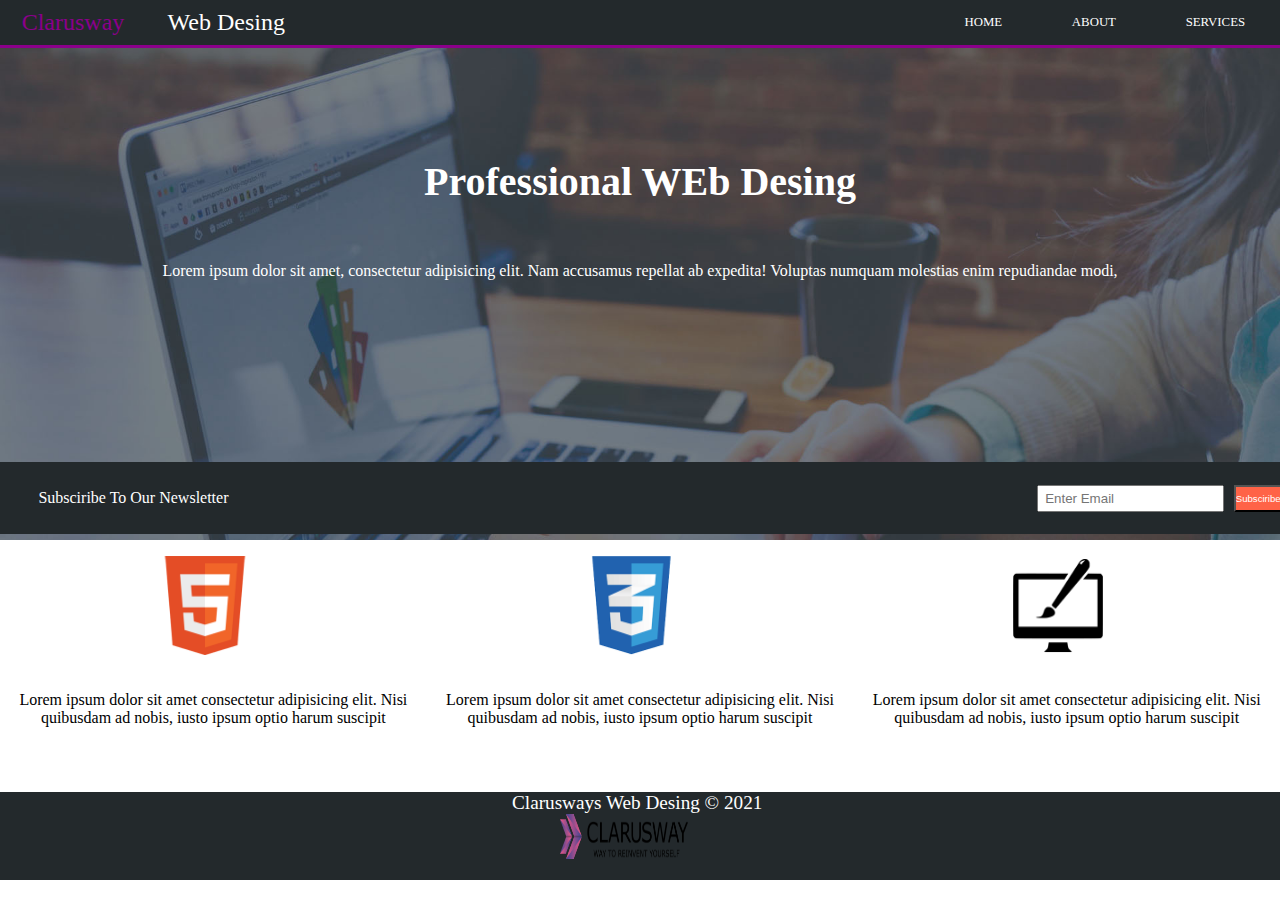
<file: index.html>
<!DOCTYPE html>
<html lang="en">

<head>
    <meta charset="UTF-8">
    <meta http-equiv="X-UA-Compatible" content="IE=edge">
    <meta name="viewport" content="width=device-width, initial-scale=1.0">
    <title>Document</title>
    <link rel="stylesheet" href="style.css">
</head>

<body>
    <div class="container">
        <div class="section">
            <div class="section1">
                <div class="section1__left">
                    <span> Clarusway</span> Web Desing
                </div>
                <div style="width: 50%;"></div>
                <div class="section1__right">
                    <div class="section1__sağ"> <a href="index.html">HOME</a> </div>
                    <div class="section1__orta"> <a href="index2.html">ABOUT</a> </div>
                    <div class="section1__sol"> <a href="index3.html">SERVICES</a> </div>
                </div>
            </div>
            <div class="section2">
                <div>
                    <p class="section2__p1">
                        Professional WEb Desing
                    </p>
                    <p class="section2__p2">
                        Lorem ipsum dolor sit amet, consectetur adipisicing elit. Nam accusamus repellat ab expedita!
                        Voluptas numquam molestias enim repudiandae modi,
                    </p>
                </div>
            </div>

            <div class="section3">
                <div class="section3__div1" style="font-size: 1rem;">Subsciribe To Our Newsletter</div>
                <div style="width: 50%;"></div>
                <div class="section3__div2">
                    <input type="text" placeholder="Enter Email">
                    <button>Subsciribe</button>
                </div>
            </div>
        </div>



        <div class="section4">
            <div class="section4__div1">
                <div class="section4__div1-img ">
                    <img src="./img/logo_html.png" alt="">
                </div>
                <div class="section4__div1-letter ">
                    Lorem ipsum dolor sit amet consectetur adipisicing elit. Nisi quibusdam ad nobis, iusto ipsum optio
                    harum suscipit
                </div>
            </div>
            <div class="section4__div1">
                <div class="section4__div1-img ">
                    <img src="./img/logo_css.png" alt="">
                </div>
                <div class="section4__div1-letter"> Lorem ipsum dolor sit amet consectetur adipisicing elit. Nisi quibusdam ad nobis, iusto ipsum optio
                    harum suscipit</div>
            </div>
            <div class="section4__div1">
                <div class="section4__div1-img ">
                        <img src="./img/logo_brush.png" alt="">
                </div>
                <div class="section4__div1-letter"> Lorem ipsum dolor sit amet consectetur adipisicing elit. Nisi quibusdam ad nobis, iusto ipsum optio
                    harum suscipit</div>
            </div>
        </div>
        <div class="foother">
            <div>Clarusways Web Desing © 2021</div>
            <div>
             <img src="./img/clarusway_logo.png" alt="">
            </div>
           
        </div>
    </div>
</body>

</html>
</file>
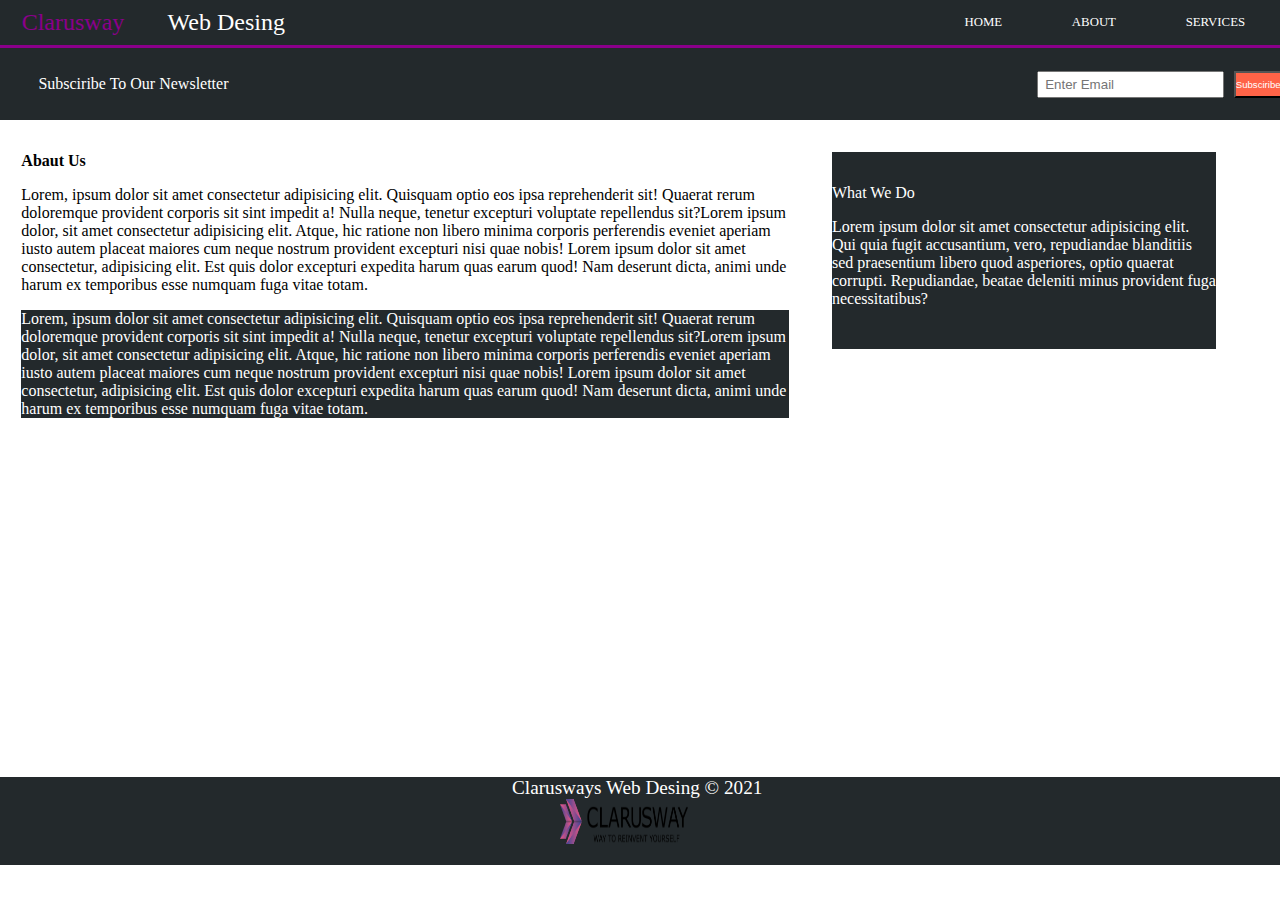
<file: index2.html>
<!DOCTYPE html>
<html lang="en">

<head>
    <meta charset="UTF-8">
    <meta http-equiv="X-UA-Compatible" content="IE=edge">
    <meta name="viewport" content="width=device-width, initial-scale=1.0">
    <title>Document</title>
    <link rel="stylesheet" href="style2.css">
</head>

<body>
    <div class="container">
        <div class="section">
            <div class="section1">
                <div class="section1__left">
                    <span> Clarusway</span> Web Desing
                </div>
                <div style="width: 50%;"></div>
                <div class="section1__right">
                    <div class="section1__sağ"> <a href="index.html">HOME</a> </div>
                    <div class="section1__orta"> <a href="index2.html">ABOUT</a> </div>
                    <div class="section1__sol"> <a href="index3.html">SERVICES</a> </div>
                </div>
            </div>
            <div class="section3">
                <div class="section3__div1" style="font-size: 1rem;">Subsciribe To Our Newsletter</div>
                <div style="width: 50%;"></div>
                <div class="section3__div2">
                    <input type="text" placeholder="Enter Email">
                    <button>Subsciribe</button>
                </div>
            </div>
            <div class="section2">

                <div class="section2__div1">
                    <p style="font-weight: 900;">Abaut Us</p>
                    <div style="margin-top: 1rem;"> 
                        Lorem, ipsum dolor sit amet consectetur adipisicing elit. Quisquam optio eos ipsa reprehenderit
                        sit! Quaerat rerum doloremque provident corporis sit sint impedit a! Nulla neque, tenetur
                        excepturi voluptate repellendus sit?Lorem ipsum dolor, sit amet consectetur adipisicing elit.
                        Atque, hic ratione non libero minima corporis perferendis eveniet aperiam iusto autem placeat
                        maiores cum neque nostrum provident excepturi nisi quae nobis! Lorem ipsum dolor sit amet
                        consectetur, adipisicing elit. Est quis dolor excepturi expedita harum quas earum quod! Nam
                        deserunt dicta, animi unde harum ex temporibus esse numquam fuga vitae totam.
                    </div>
                    <div class="a">
                        Lorem, ipsum dolor sit amet consectetur adipisicing elit. Quisquam optio eos ipsa reprehenderit
                        sit! Quaerat rerum doloremque provident corporis sit sint impedit a! Nulla neque, tenetur
                        excepturi voluptate repellendus sit?Lorem ipsum dolor, sit amet consectetur adipisicing elit.
                        Atque, hic ratione non libero minima corporis perferendis eveniet aperiam iusto autem placeat
                        maiores cum neque nostrum provident excepturi nisi quae nobis! Lorem ipsum dolor sit amet
                        consectetur, adipisicing elit. Est quis dolor excepturi expedita harum quas earum quod! Nam
                        deserunt dicta, animi unde harum ex temporibus esse numquam fuga vitae totam.
                    </div>


                </div>
                <div class="section2__div2" style="background-color: #23292c;color: white;">
                    <p style="margin-top: 2rem;">What We Do</p>
                    <div style="margin-top: 1rem;">
                        Lorem ipsum dolor sit amet consectetur adipisicing elit. Qui quia fugit accusantium, vero,
                        repudiandae blanditiis sed praesentium libero quod asperiores, optio quaerat corrupti.
                        Repudiandae, beatae deleniti minus provident fuga necessitatibus?
                    </div>
                    
                </div>

                <div>

                </div>
            </div>

            <div class="foother">
                <div>Clarusways Web Desing © 2021</div>
                <div>
                    <img src="./img/clarusway_logo.png" alt="">
                </div>

            </div>
        </div>
    </div>





</body>

</html>
</file>
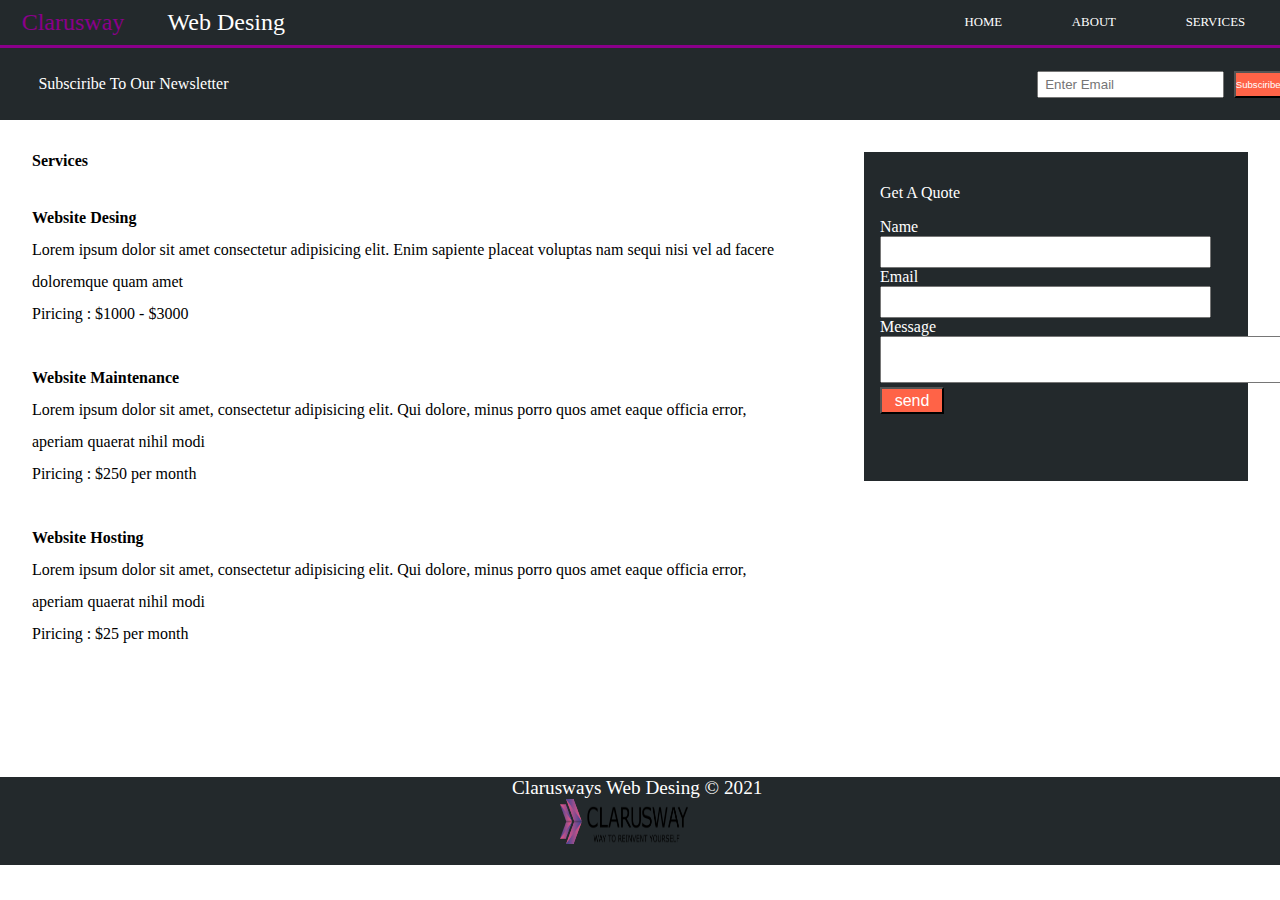
<file: index3.html>
<!DOCTYPE html>
<html lang="en">

<head>
    <meta charset="UTF-8">
    <meta http-equiv="X-UA-Compatible" content="IE=edge">
    <meta name="viewport" content="width=device-width, initial-scale=1.0">
    <title>Document</title>
    <link rel="stylesheet" href="style3.css">
</head>

<body>
    <div class="container">
        <div class="section">
            <div class="section1">
                <div class="section1__left">
                    <span> Clarusway</span> Web Desing
                </div>
                <div style="width: 50%;"></div>
                <div class="section1__right">
                    <div class="section1__sağ"> <a href="index.html">HOME</a> </div>
                    <div class="section1__orta"> <a href="index2.html">ABOUT</a> </div>
                    <div class="section1__sol"> <a href="index3.html">SERVICES</a> </div>
                </div>
            </div>
            <div class="section3">
                <div class="section3__div1" style="font-size: 1rem;">Subsciribe To Our Newsletter</div>
                <div style="width: 50%;"></div>
                <div class="section3__div2">
                    <input type="text" placeholder="Enter Email">
                    <button>Subsciribe</button>
                </div>
            </div>
            <div class="section2">
                <div class="section2__div1">
                    <div  class="section2__div1-1"  style="font-weight: 900;">Services</div>
                    <div  class="section2__div1-2">
                        <div>
                            <p style="font-weight: 900;">Website Desing</p>
                            <p > Lorem ipsum dolor sit amet consectetur adipisicing elit. Enim sapiente placeat voluptas
                                nam sequi nisi vel ad facere doloremque quam amet </p>

                            <p>Piricing : $1000 - $3000</p>
                        </div>
                        <div>
                            <p  style="font-weight: 900;">Website Maintenance</p>
                            <p>Lorem ipsum dolor sit amet, consectetur adipisicing elit. Qui dolore, minus porro quos
                                amet eaque officia error, aperiam quaerat nihil modi</p>
                                <p>Piricing : $250 per month</p>
                        </div>
                        <div>
                            <p  style="font-weight: 900;"> Website Hosting</p>
                            <p>Lorem ipsum dolor sit amet, consectetur adipisicing elit. Qui dolore, minus porro quos
                                amet eaque officia error, aperiam quaerat nihil modi </p>
                                <p>Piricing : $25 per month</p>
                        </div>
                    </div>
                </div>
                <div  class="section2__div2">
                    <div class="section2__div2-form"> 
                        <label for="" >Get A Quote</label><br>
                        <form action="" style="margin-top: 1rem; ">
                            <label for="">Name</label><br>
                            <input type="text"><br>
                            <label for="">Email</label><br>
                            <input type="text"><br>
                            <label for="">Message</label><br>
                            <textarea name="" id="textarea" cols="51" rows="3"></textarea><br>
                            <button style="font-size: 1rem;">send</button>
    
                        </form>
                    </div>
                    
                </div>


            </div>

            <div class="foother">
                <div>Clarusways Web Desing © 2021</div>
                <div>
                    <img src="./img/clarusway_logo.png" alt="">
                </div>

            </div>
        </div>
    </div>





</body>

</html>
</file>
<file: style.css>
*{
    margin: 0;
    padding: 0;
    box-sizing: border-box;
}
.container{
     /* border: solid red;  */
    /* height: 100vh;  */
    width: 100vw;
}
.section{
    /* border: solid blue; */
    height: 60vh;
    background-image: url(./img/showcase.jpg);
    background-size: cover;
 background-attachment: scroll;
    background-repeat: no-repeat;
}
.section1{
    display: flex;
    height: 3rem;
    justify-content: space-around;
    background-color: #23292c;
    color: white;
    border-bottom: 3px solid darkmagenta;
}
span{
    color: darkmagenta;
    
}
.section1__left{
    /* border: solid rgb(225, 0, 255); */
    width: 35vmin;
    /* height: 5vmin; */
    display: flex;
    justify-content: space-around;
    align-items: center;
    font-size: 1.5rem;
}
.section1__right{
    /* border: solid rgb(151, 37, 85); */
    width: 40vmin;
    /* height: 5vmax; */
    display: flex;
    justify-content: space-around;
    
}
a{
    text-decoration: none;
    color: white;
    font-size: 0.8rem;
}
a:visited{
    color: darkmagenta; 
}

.section1__sağ,.section1__orta,.section1__sol{
    display: flex;
    align-items: center;
}
@media screen and (max-width: 800px) {
    .section1__left,.section1__right {
      font-size: 0.8rem;
      width: 20rem;
    }
    a{
        font-size: 0.6rem;
    }

  }
/* ----------------------------------------------------------------------------------------------------- */

.section2{
    /* min-height: 20rem; */
    height: 46vh;
    /* border: solid blueviolet; */
    display: flex;
    justify-content: center;
    align-items: center;
    
}
.section2__p1{
    height: 8vh;
    /* border:  solid springgreen; */
    color: white;
    text-align: center;
    font-size: 2.5rem;
    font-weight: 900;
    width: 90vw;
    margin: auto;
    margin-bottom:2rem ;
}
.section2__p2{
    height: 10vh;
    /* border:  solid springgreen; */
    color: white;
    text-align:center ;
    width:90vw;
    margin: auto;
}

.section3{
    display: flex;
    height:8vh;
    justify-content: space-around;
    background-color: #23292c;
    color: white;
    /* border: tomato solid; */
}
.section3__div1{
    width: 16vw;
    /* border: solid tan; */
    font-size: 1.2rem;
    align-items: center;
    display: flex;
}
.section3__div2{
    width: 16vw;
    /* border: solid tan; */
    display: flex;
    align-items: center;
    
}
button{
    width: 5vw;
    font-size: 0.6rem;
    height: 3vh;
    background-color: tomato;
    color: white;

}
input{
    height: 3vh;
    margin-right: 0.6rem;
    padding-left: 0.4rem;
}
@media screen and (max-width: 600px) {
    .section3{
        flex-direction: column;
       
    }
    .section2__p1 {
      font-size: 1.5rem;
      margin-bottom: 0;
    }
    .section2__p2{
        font-size: 0.8rem;
        text-align: justify;
    }
    .section3__div1{
        /* justify-content: space-around; */
        width:45vw ;
        font-size: 0.8rem;
        margin: auto;
    }
    .section3__div2{
        width:60vw ;
        margin: auto;
    }
   button{
       width: 30vw;
   }
}
/* ------------------------------------------------------------------------------------ */


.section4{
    height: 28vh;
    /* border:  solid royalblue; */
    display: flex;
    justify-content: space-around;
}
.section4__div1{
    /* border:  solid springgreen; */
    /* height: 35vh; */
    display: flex;
   align-items: center;
   flex-direction: column;
   gap: 2rem;
   width: 30rem;
}
img{
    width: 7vw;
    height: 11vh;
}
.section4__div1-img{
    /* border:  solid yellow; */
    width: 25%;
    margin-top: 1rem;

}
.section4__div1-letter{
    /* border:  solid yellow; */
    text-align: center;

}
@media screen and (max-width: 600px) {
img{
    width: 10vw;
    height: 5vh;
    
}
.section4{
    flex-direction: column;
     height: 55vh;
   
  
}
.section4__div1{
    gap: 0;
    height: 20vh;
    align-items: flex-start;
    /* border: rebeccapurple solid; */
    
}
.section4__div1-letter{
    width: 80vw;
    height: 10vh;
    margin: auto;
    margin-left: 2rem;
    

}
.section4__div1-img{
    margin: auto;
    
}
}
/* ----------------------------------------------------------------------- */
.foother{
    /* border:  solid red; */
    background-color: #23292c;
}
.foother img{
    width: 10vw;
    height: 5vh;
/* border: blueviolet solid; */
    margin: 0rem 0 1rem 3rem;
}
.foother div{
    margin: auto;
    /* border: solid blue; */
    width: 20%;
    font-size: 1.2rem;
    color: white;
}
@media screen and (max-width: 600px){
    .foother div{
        width:60% ;
        font-size: 1rem;
    }
    .foother img{
        width:15vh ;
    }
}
</file>
<file: style2.css>
*{
    margin: 0;
    padding: 0;
    box-sizing: border-box;
}
.container{
     /* border: solid red;  */
    /* height: 100vh;  */
    width: 100vw;
}
.section{
    /* border: solid blue; */
    height: 60vh;
    /* background-image: url(./img/showcase.jpg); */
    background-size: cover;
 background-attachment: scroll;
    background-repeat: no-repeat;
}
.section1{
    display: flex;
    height: 3rem;
    justify-content: space-around;
    background-color: #23292c;
    color: white;
    border-bottom: 3px solid darkmagenta;
}
span{
    color: darkmagenta;
    
}
.section1__left{
    /* border: solid rgb(225, 0, 255); */
    width: 35vmin;
    /* height: 5vmin; */
    display: flex;
    justify-content: space-around;
    align-items: center;
    font-size: 1.5rem;
}
.section1__right{
    /* border: solid rgb(151, 37, 85); */
    width: 40vmin;
    /* height: 5vmax; */
    display: flex;
    justify-content: space-around;
    
}
a{
    text-decoration: none;
    color: white;
    font-size: 0.8rem;
}

.section1__sağ,.section1__orta,.section1__sol{
    display: flex;
    align-items: center;
}
@media screen and (max-width: 600px) {
    .section1__left,.section1__right {
      font-size: 0.8rem;
      width: 20rem;
    }
    a{
        font-size: 0.6rem;
    }

  }
/* ----------------------------------------------------------------------------------------------------- */

.section2{
    /* min-height: 20rem; */
    height: 73vh;
    /* border: solid blueviolet; */
    display: flex;
   justify-content: space-around;
    
    
}

.section2__div1{
    /* border: 2px solid red ; */
    width: 60%;
    height: 50%;
    margin-top: 2rem;
}
.a{
/* border: red solid; */
margin-top: 1rem;
background-color: #23292c;
color: white;
}
.section2__div2{
    /* border: 2px solid blue; */
    width: 30%;
    height: 30%;
    margin-top: 2rem;
}


.section3{
    display: flex;
    height:8vh;
    justify-content: space-around;
    background-color: #23292c;
    color: white;
    /* border: tomato solid; */
}
.section3__div1{
    width: 16vw;
    /* border: solid tan; */
    font-size: 1.2rem;
    align-items: center;
    display: flex;
}
.section3__div2{
    width: 16vw;
    /* border: solid tan; */
    display: flex;
    align-items: center;
    
}
button{
    width: 5vw;
    font-size: 0.6rem;
    height: 3vh;
    background-color: tomato;
    color: white;

}
input{
    height: 3vh;
    margin-right: 0.6rem;
    padding-left: 0.4rem;
}
@media screen and (max-width: 600px) {
    .container{
        height: 200vh;
    }
    .section3{
        flex-direction: column;
       
    }
    .section2{
        flex-direction: column;
        font-size: 0.8rem;
        height: 105vh;
        
      
    }
    .section2__div1{
        width: 90%;
        margin: auto;
    }
    .section2__div2{
        margin-top: 1rem;
        width: 90%;
        margin: auto;
    }
    .section3__div1{
        /* justify-content: space-around; */
        width:50vw ;
        /* font-size: 0.5rem; */
        margin: auto;
    }
    .section3__div2{
        width:60vw ;
        margin: auto;
    }
   button{
       width: 30vw;
   }
}
/* ------------------------------------------------------------------------------------ */



/* ----------------------------------------------------------------------- */
.foother{
    /* border:  solid red; */
    background-color: #23292c;
}
.foother img{
    width: 10vw;
    height: 5vh;
/* border: blueviolet solid; */
    margin: 0rem 0 1rem 3rem;
}
.foother div{
    margin: auto;
    /* border: solid blue; */
    width: 20%;
    font-size: 1.2rem;
    color: white;
}
@media screen and (max-width: 600px){
    .foother div{
        width:60% ;
        font-size: 1rem;
    }
    .foother img{
        width:15vh ;
    }
}
</file>
<file: style3.css>
*{
    margin: 0;
    padding: 0;
    box-sizing: border-box;
}
.container{
     /* border: solid red;  */
    /* height: 100vh;  */
    width: 100vw;
}
.section{
    /* border: solid blue; */
    height: 60vh;
    /* background-image: url(./img/showcase.jpg); */
    background-size: cover;
 background-attachment: scroll;
    background-repeat: no-repeat;
}
.section1{
    display: flex;
    height: 3rem;
    justify-content: space-around;
    background-color: #23292c;
    color: white;
    border-bottom: 3px solid darkmagenta;
}
span{
    color: darkmagenta;
    
}
.section1__left{
    /* border: solid rgb(225, 0, 255); */
    width: 35vmin;
    /* height: 5vmin; */
    display: flex;
    justify-content: space-around;
    align-items: center;
    font-size: 1.5rem;
}
.section1__right{
    /* border: solid rgb(151, 37, 85); */
    width: 40vmin;
    /* height: 5vmax; */
    display: flex;
    justify-content: space-around;
    
}
a{
    text-decoration: none;
    color: white;
    font-size: 0.8rem;
}
a:visited{
    color: darkmagenta; 
}

.section1__sağ,.section1__orta,.section1__sol{
    display: flex;
    align-items: center;
}
@media screen and (max-width: 600px) {
    .section1__left,.section1__right {
      font-size: 0.8rem;
      width: 20rem;
    }
    a{
        font-size: 0.6rem;
    }
    .section1{
        width: 99%;
        margin: auto;
    }
    .section3{
        width: 99%;
        margin: auto;
    }

  }
/* ----------------------------------------------------------------------------------------------------- */

.section2{
    /* min-height: 20rem; */
    height: 73vh;
    /* border: solid blueviolet; */
    display: flex;
   justify-content: space-around;
    
    
}

.section2__div1{
    /* border: 2px solid red ; */
    width: 60%;
    height: 90%;
    margin-top: 2rem;
}

.section2__div2{
    /* border: 2px solid blue; */
    width: 30%;
    height: 50%;
    margin-top: 2rem;
    color: white;
    background-color:#23292c ;
}
.section2__div1-1{
    /* border: tomato solid; */
    
    width:50%;
}
/* .section2__div1-2{ */
    /* border: tomato solid; */
    
    /* height: 80%;*/
/* }  */
.section2__div1-2 div{
 height: 8rem;
 width: 100%;
 /* border: rgb(20, 8, 6) solid; */
 margin-top: 2rem;
 line-height: 2rem;
}
.section2__div2-form{
    /* border: tomato solid; */
    margin: 2rem 0 0 1rem;
}
.section2__div2-form input{
    width: 90%;
    height: 2rem;
}
.section3{
    display: flex;
    height:8vh;
    justify-content: space-around;
    background-color: #23292c;
    color: white;
    /* border: tomato solid; */
}
.section3__div1{
    width: 16vw;
    /* border: solid tan; */
    font-size: 1.2rem;
    align-items: center;
    display: flex;
}
.section3__div2{
    width: 16vw;
    /* border: solid tan; */
    display: flex;
    align-items: center;
    
}
button{
    width: 5vw;
    font-size: 0.6rem;
    height: 3vh;
    background-color: tomato;
    color: white;

}
input{
    height: 3vh;
    margin-right: 0.6rem;
    padding-left: 0.4rem;
}
@media screen and (max-width: 800px) {
    .container{
        height: 200vh;
    }
    .section3{
        flex-direction: column;
       
    }
    .section2{
        flex-direction: column;
        font-size: 0.8rem;
        height: 105vh;
        
      
    }
    .section2__div1{
        width: 85%;
        margin: auto;
    }
    .section2__div2{
        margin-top: 1rem;
        width: 85%;
        margin: auto;
        height: 50vh;
        margin-bottom: 1rem;
    }
    textarea{
        width: 21.5rem;
    }
    .section3__div1{
        /* justify-content: space-around; */
        width:50vw ;
        /* font-size: 0.5rem; */
        margin: auto;
    }
    .section3__div2{
        width:60vw ;
        margin: auto;
        
    }
   button{
       width: 20vw;
   }
}
/* ------------------------------------------------------------------------------------ */



/* ----------------------------------------------------------------------- */
.foother{
    /* border:  solid red; */
    background-color: #23292c;
}
.foother img{
    width: 10vw;
    height: 5vh;
/* border: blueviolet solid; */
    margin: 0rem 0 1rem 3rem;
}
.foother div{
    margin: auto;
    /* border: solid blue; */
    width: 20%;
    font-size: 1.2rem;
    color: white;
}
@media screen and (max-width: 600px){
    .foother div{
        width:60% ;
        font-size: 1rem;
    }
    .foother img{
        width:15vh ;
    }
}
</file>
